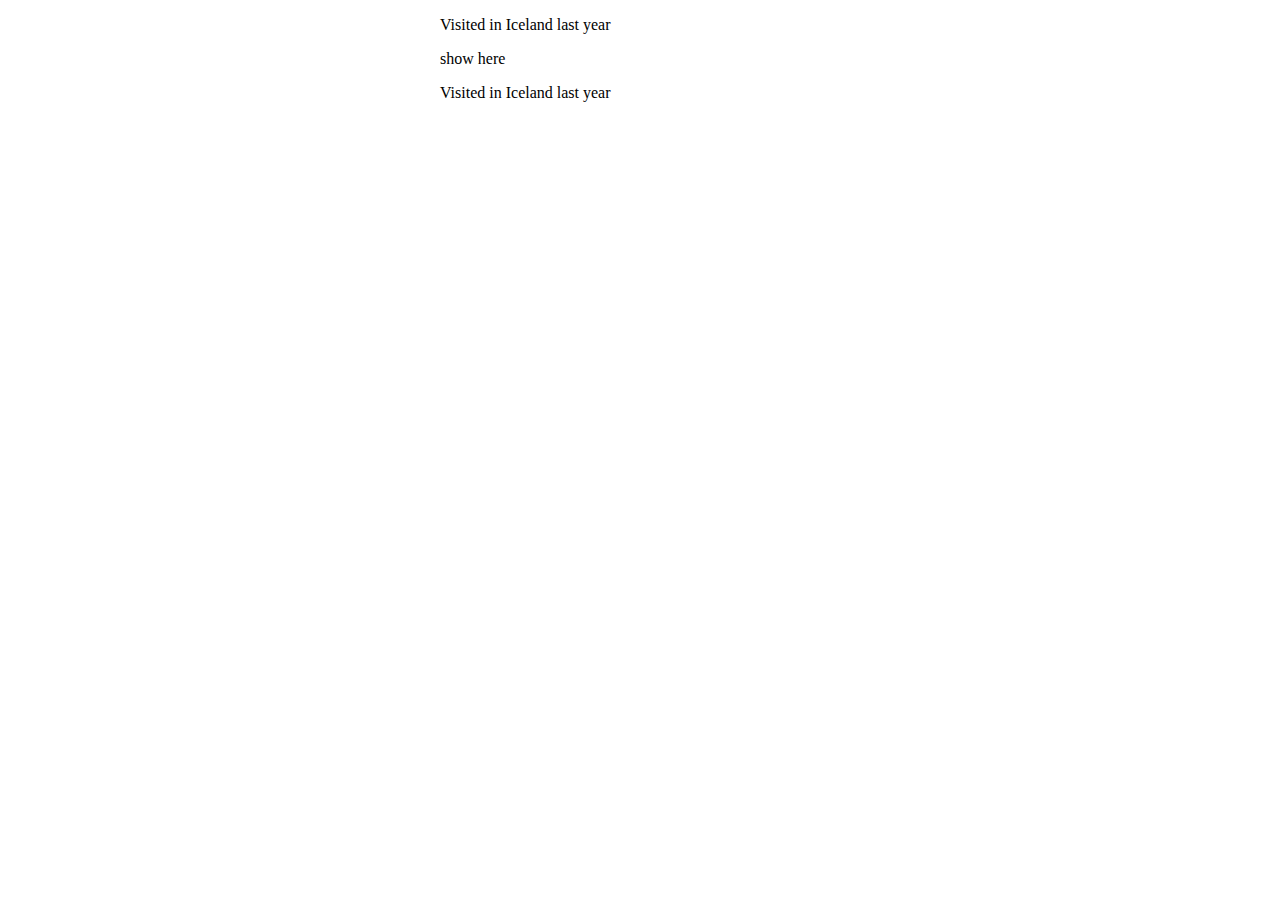
<file: dom/index.html>
<!DOCTYPE html>
<html lang="en">
<head>
    <meta charset="UTF-8">
    <meta name="viewport" content="width=device-width, initial-scale=1.0">
    <title>Upplärning---</title>
    <link rel="stylesheet" href="style.css">
</head>
<body>
   <p id="send">Visited in Iceland last year</p>
   <p>show here</p>
   <p id="get"></p>

    <script src="index.js">

        let html  = document.getElementById("send").innerHTML;
        document.getElementById("get").innerHTML = html;
    </script>
</body>
</html>
</file>
<file: dom/style.css>
body{
    width: 400px;
    margin-top: 400px;
    margin: auto;
   
}
</file>
